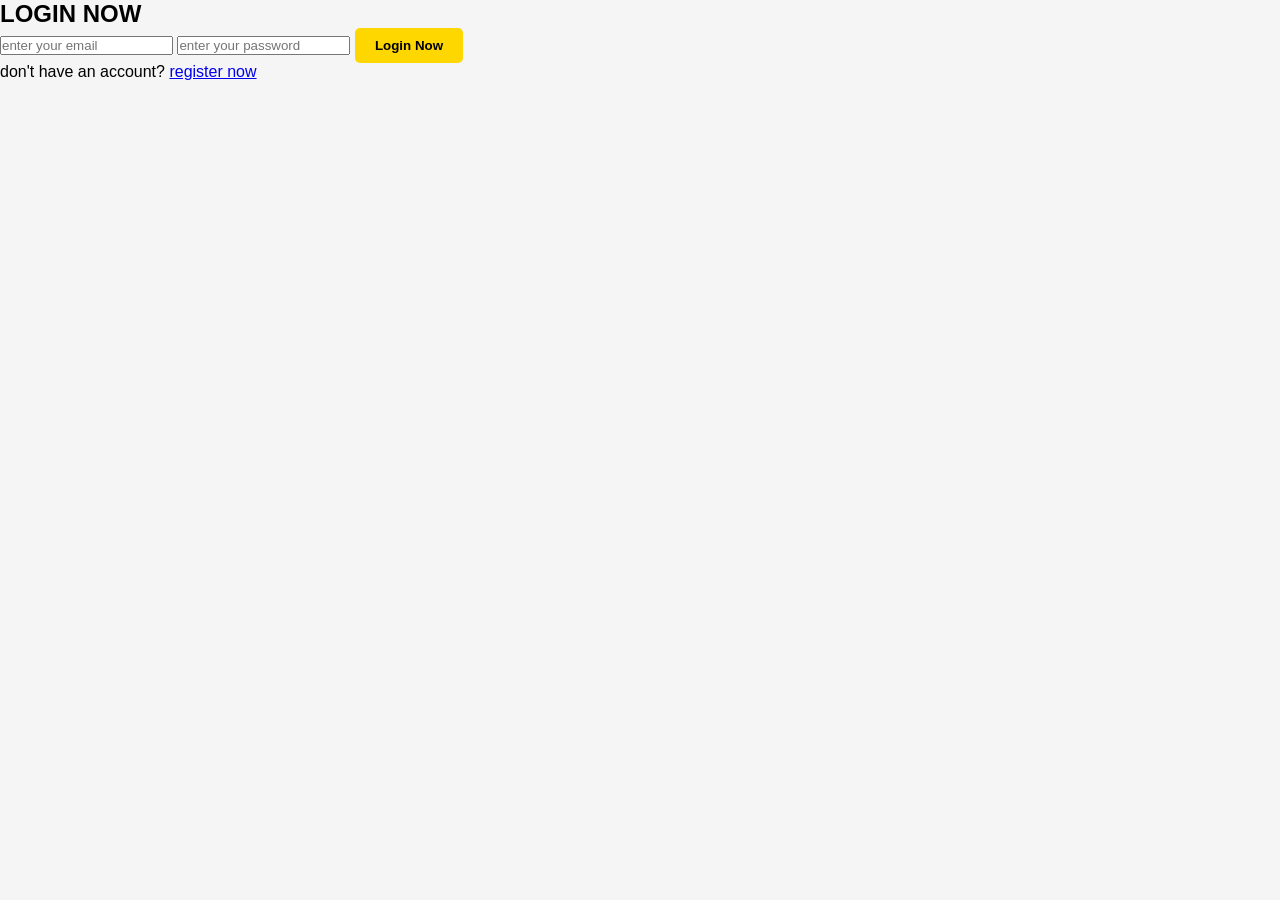
<file: login.html>
<!DOCTYPE html>
<html lang="en">
<head>
    <meta charset="UTF-8">
    <meta name="viewport" content="width=device-width, initial-scale=1.0">
    <title>Login</title>
    <link rel="stylesheet" href="style.css">
</head>
<body>

    <div class="form-container">

        <form>

            <h2>LOGIN NOW</h2>

            <input type="email" placeholder="enter your email">

            <input type="password" placeholder="enter your password">

            <button type="submit">Login Now</button>

            <p>
                don't have an account?
                <a href="register.html">register now</a>
            </p>

        </form>

    </div>

</body>
</html>
</file>
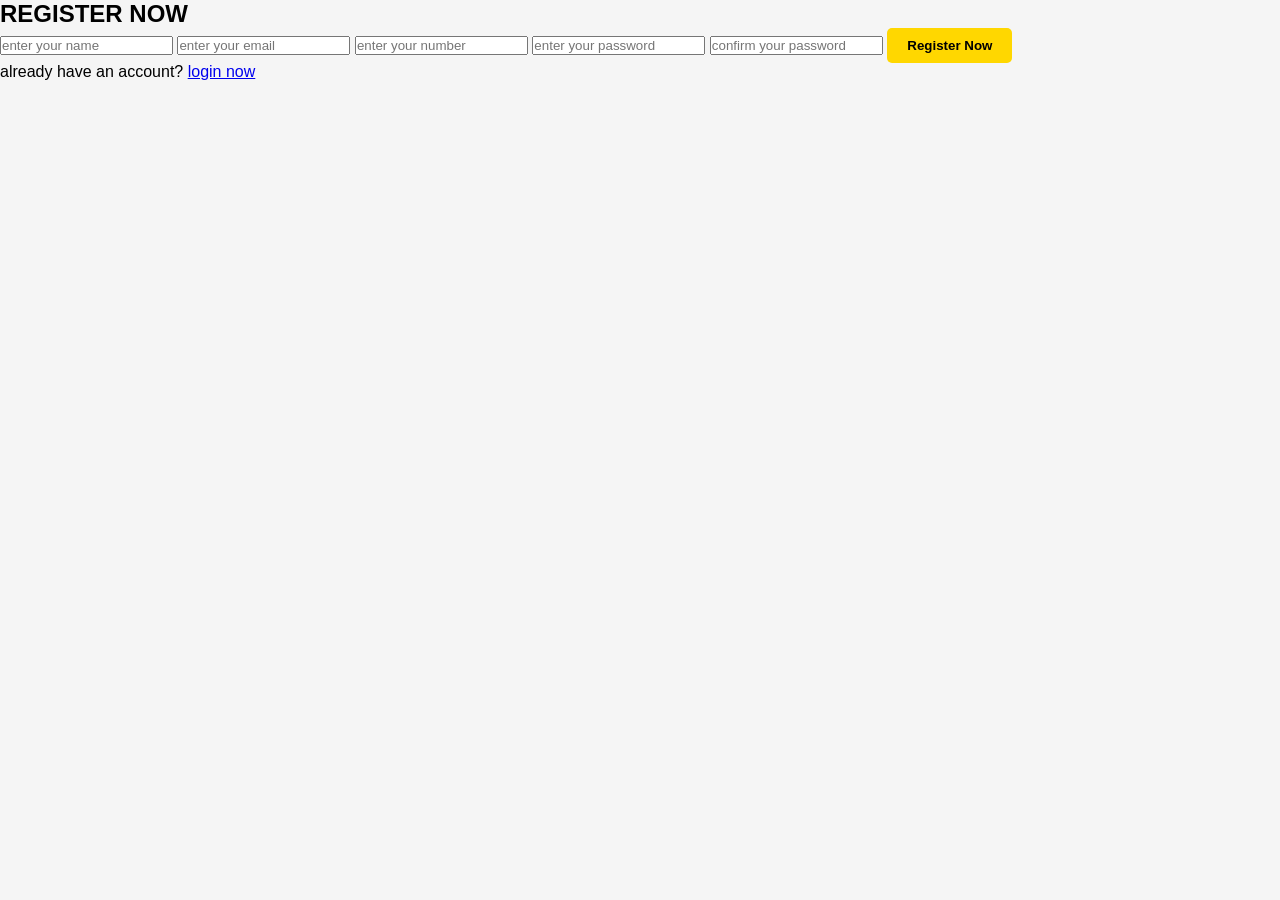
<file: register.html>
<!DOCTYPE html>
<html lang="en">
<head>
    <meta charset="UTF-8">
    <meta name="viewport" content="width=device-width, initial-scale=1.0">
    <title>Register</title>
    <link rel="stylesheet" href="style.css">
</head>
<body>

    <div class="form-container">

        <form>

            <h2>REGISTER NOW</h2>

            <input type="text" placeholder="enter your name">

            <input type="email" placeholder="enter your email">

            <input type="number" placeholder="enter your number">

            <input type="password" placeholder="enter your password">

            <input type="password" placeholder="confirm your password">

            <button type="submit">Register Now</button>

            <p>
                already have an account?
                <a href="login.html">login now</a>
            </p>

        </form>

    </div>

</body>
</html>
</file>
<file: style.css>
*{
    margin:0;
    padding:0;
    box-sizing:border-box;
    font-family:Arial, Helvetica, sans-serif;
}

body{
    background:#f5f5f5;
}

header{
    display:flex;
    justify-content:space-between;
    align-items:center;
    padding:20px 50px;
    border-bottom:1px solid #999;
    background:white;
}

.logo{
    font-size:28px;
    font-weight:bold;
}

nav a{
    margin:0 10px;
    text-decoration:none;
    color:black;
    text-transform:capitalize;
}

.icons{
    font-size:20px;
}

.home{
    display:flex;
    justify-content:space-around;
    align-items:center;
    padding:50px;
    flex-wrap:wrap;
}

.content h3{
    color:gray;
    margin-bottom:10px;
}

.content h1{
    font-size:50px;
    margin-bottom:20px;
}

button{
    padding:10px 20px;
    border:none;
    background:gold;
    cursor:pointer;
    font-weight:bold;
    border-radius:5px;
}

.image img{
    width:350px;
}

.menu{
    padding:50px;
    text-align:center;
}

.menu h1{
    margin-bottom:30px;
}

.menu-container{
    display:flex;
    justify-content:center;
    gap:30px;
    flex-wrap:wrap;
}

.card{
    background:white;
    padding:20px;
    width:250px;
    border-radius:10px;
    box-shadow:0 0 10px rgba(0,0,0,0.1);
}

.card img{
    width:150px;
    height:150px;
    object-fit:contain;
}

.card h3{
    margin:10px 0;
}

.card p{
    margin-bottom:10px;
}

.contact{
    padding:50px;
    text-align:center;
}

.contact-box{
    display:flex;
    justify-content:center;
    gap:20px;
    flex-wrap:wrap;
    margin-top:30px;
}

.box{
    background:white;
    padding:20px;
    width:250px;
    border:1px solid #ccc;
    border-radius:10px;
}
</file>
